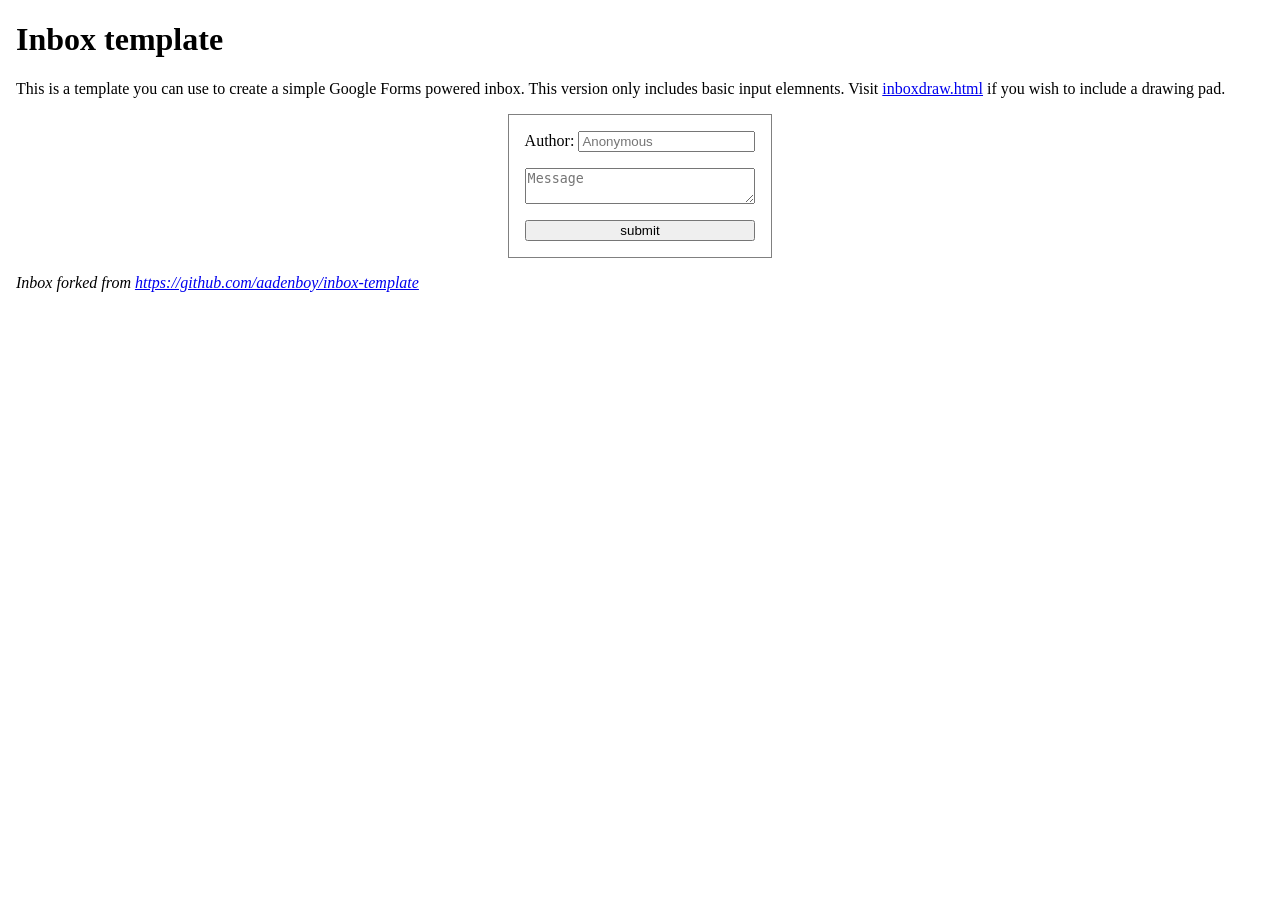
<file: inboxbare.html>
<!DOCTYPE html>
<html>
  <head>
    <title>Inbox template</title>
    <style>
      body {
        margin: 1em;
        font-size: 16px;
      }

      form {
        border: 1px solid gray;
        padding: 1em;
        display: flex;
        flex-direction: column;
        gap: 1em;
        max-width: fit-content;
        margin: 1em auto;
      }
    </style>
  </head>
  <body>
    <main>
      <h1>Inbox template</h1>
      <p>
        This is a template you can use to create a simple Google Forms powered inbox. This version only includes
        basic input elemnents. Visit <a href="inboxdrwa.html">inboxdraw.html</a> if you wish to include a drawing pad.
      </p>
      <form id="form" method="POST" target="_blank" action="https://docs.google.com/forms/d/e/[GOOGLE FORM URL]/formResponse?usp=pp_url">
        <label>Author: <input id="identity" type="text" name="entry.[ENTRY ID]" placeholder="Anonymous" /></label>
        <textarea id="message" name="entry.[ENTRY ID]" placeholder="Message"></textarea>
        <!-- Add more elements as needed. -->
        <button type="submit" id="submit">submit</button>
      </form>
      <i>Inbox forked from <a href="https://github.com/aadenboy/inbox-template">https://github.com/aadenboy/inbox-template</a></i>
      <noscript>
        <p>This inbox requires that you <a href="https://www.enable-javascript.com/">enable javascript</a> to function properly.</p>
      </noscript>
    </main>
    <script>
      const inputs = Array.from(document.querySelectorAll('#form [name^="entry."]'));
      form.addEventListener("submit", (e) => {
        const anyFilled = inputs.some(input => input.value !== "");
        if (!anyFilled) {
          alert("You need to fill in at least one field.");
          e.preventDefault();
          return;
        }
      });
    </script>
  </body>
</html>
</file>
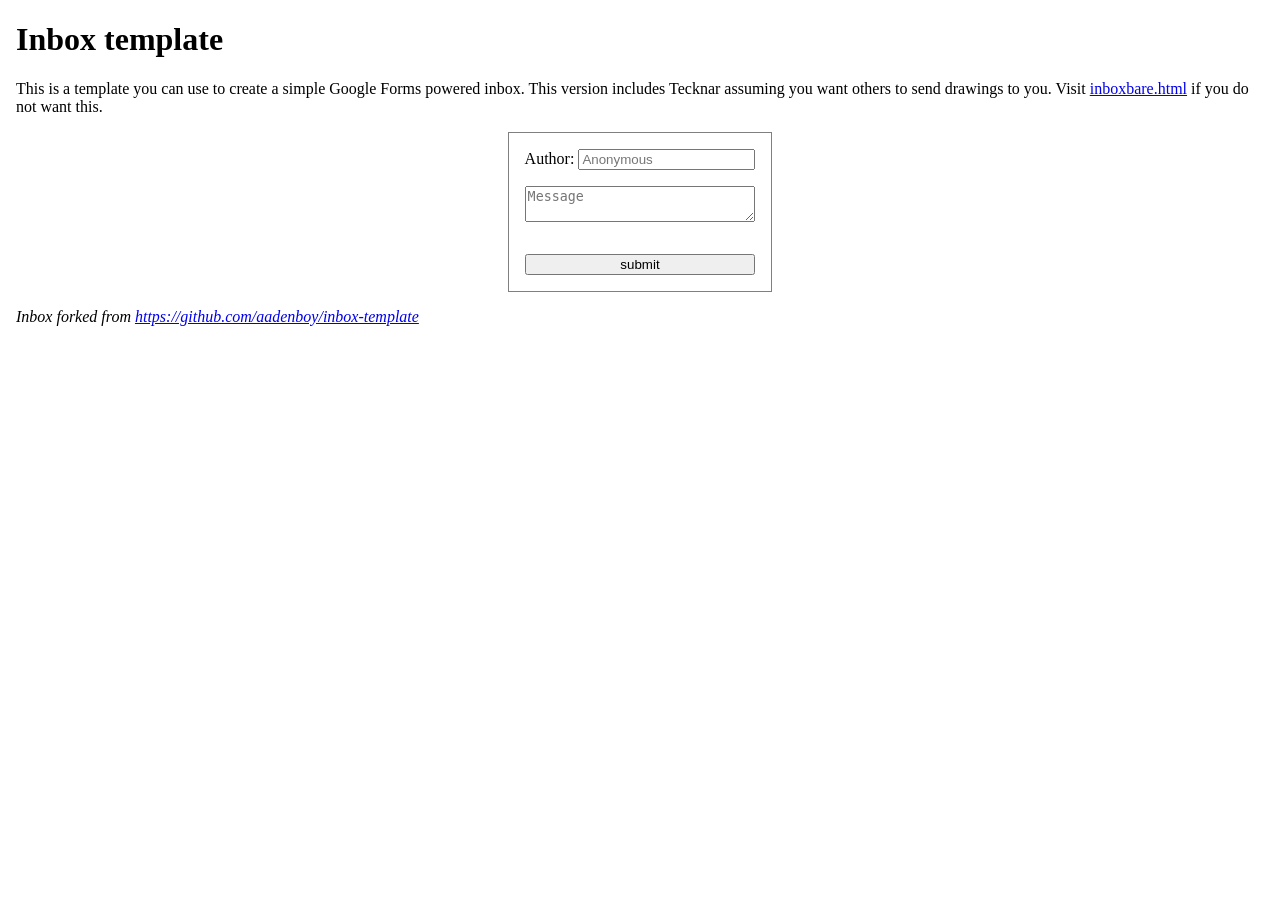
<file: inboxdraw.html>
<!DOCTYPE html>
<html>
  <head>
    <title>Inbox template with drawing pad</title>
    <style>
      body {
        margin: 1em;
        font-size: 16px;
      }

      form {
        border: 1px solid gray;
        padding: 1em;
        display: flex;
        flex-direction: column;
        gap: 1em;
        max-width: fit-content;
        margin: 1em auto;
      }
    </style>

    <!-- Necessary for Tecknar to function. -->
    <link rel="stylesheet" href="https://aadenboy.github.io/tecknar/src/colorpicker.min.css" />
    <script src="https://aadenboy.github.io/tecknar/src/colorpicker.iife.min.js"></script>
    <script src="https://aadenboy.github.io/tecknar/src/pako.min.js"></script>
    <script src="https://aadenboy.github.io/tecknar/src/tecknar.js"></script>
    <link rel="stylesheet" href="https://aadenboy.github.io/tecknar/src/tecknar.css" />
  </head>
  <body>
    <main>
      <h1>Inbox template</h1>
      <p>
        This is a template you can use to create a simple Google Forms powered inbox. This version includes Tecknar
        assuming you want others to send drawings to you. Visit <a href="inboxbare.html">inboxbare.html</a> if you do not want this.
      </p>
      <form id="form" method="POST" target="_blank" action="https://docs.google.com/forms/d/e/[GOOGLE FORM URL]/formResponse?usp=pp_url">
        <label>Author: <input id="identity" type="text" name="entry.[ENTRY ID]" placeholder="Anonymous" /></label>
        <textarea id="message" name="entry.[ENTRY ID]" placeholder="Message"></textarea>

        <!-- Tecknar -->
        <input type="text" id="canvas-data" name="entry.[ENTRY ID]" style="display: none;" />
        <div id="canvas-area">
          <div id="canvas-container"></div>
        </div>
        <!-- -->

        <!-- Add more elements as needed. -->
        <button type="submit" id="submit">submit</button>
      </form>
      <i>Inbox forked from <a href="https://github.com/aadenboy/inbox-template">https://github.com/aadenboy/inbox-template</a></i>
      <noscript>
        <p>This inbox requires that you <a href="https://www.enable-javascript.com/">enable javascript</a> to function properly.</p>
      </noscript>
    </main>
    <script>
      const tecknar = new Tecknar();
      tecknar.mount("#canvas-container");

      // Prevents inputs in Tecknar from submitting the message.
      const tecknarInputs = document.querySelectorAll(".tecknar-container input, .tecknar-container button");
      tecknarInputs.forEach((input) => {
        if (input.tagName == "BUTTON") input.setAttribute("type", "button");
        else input.addEventListener("keydown", (e) => {
          if (e.key == "Enter") e.preventDefault();
        });
      });

      const form = document.getElementById("form");
      const submit = document.getElementById("submit");
      const canvas = document.getElementById("canvas-data");

      const emptyData = tecknar.export().data;

      const inputs = Array.from(document.querySelectorAll('#form [name^="entry."]'));
      form.addEventListener("submit", (e) => {
        const data = tecknar.export().data;
        canvas.value = data == emptyData ? "" : data; // Prevent an empty canvas from being sent.

        const anyFilled = inputs.some(input => input.value !== "");
        if (!anyFilled) {
          alert("You need to fill in at least one field.");
          e.preventDefault();
          return;
        }
      });
    </script>
  </body>
</html>
</file>
